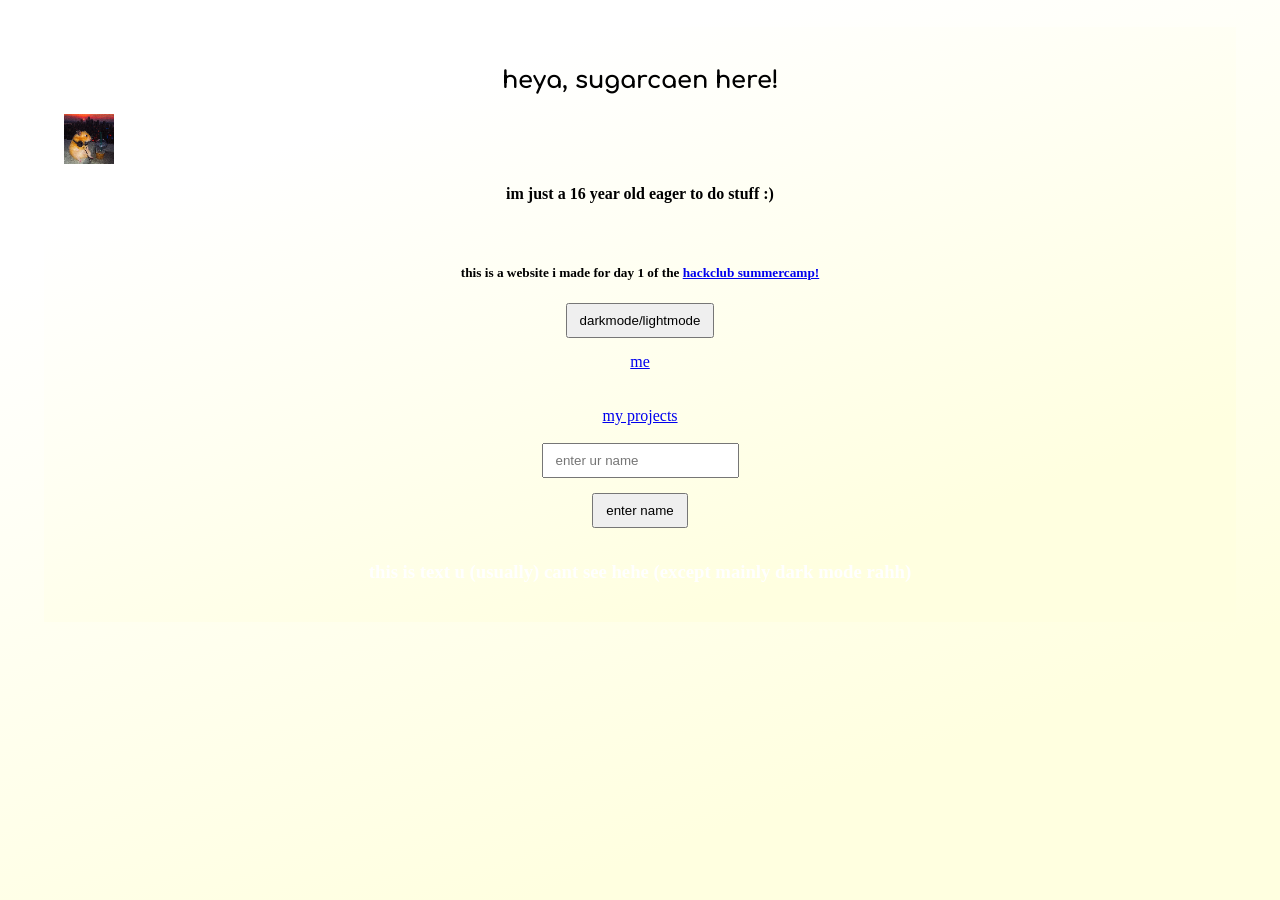
<file: index.html>
<!DOCTYPE html>
<html>
    <head>
        <link rel="preconnect" href="https://fonts.googleapis.com">
        <link rel="preconnect" href="https://fonts.gstatic.com" crossorigin>
        <link href="https://fonts.googleapis.com/css2?family=Comfortaa:wght@300..700&display=swap" rel="stylesheet">
        <link rel="stylesheet" href="styles.css">        
        <link rel="icon" href="/icons8-favicon-16.ico">
        <title>yay</title>
    </head>
    <body class="light">
        <div class="container light">
        <h2>heya, sugarcaen here!</h2>
        <img style="width: 50px;" src="pixelated.png" alt="pfp!"/>
        <h4>im just a 16 year old eager to do stuff :)</h4>
        <br>
        <h5>this is a website i made for day 1 of the <a href="https://camp.hackclub.com">hackclub summercamp!</a></h5>
        <button id="btn">darkmode/lightmode</button>
        <a href="about.html">me</a>
        <br>
        <br>
        <a href="projects.html">my projects</a>
        <br>
        <input type="text" placeholder="enter ur name" id="namesubmit">
        <button id="submit">enter name</button>
        <h3 class="hidden">this is text u (usually) cant see hehe (except mainly dark mode rahh)</h3>
        </div>
        <script src="index.js"></script>
    </body>
</html>
</file>
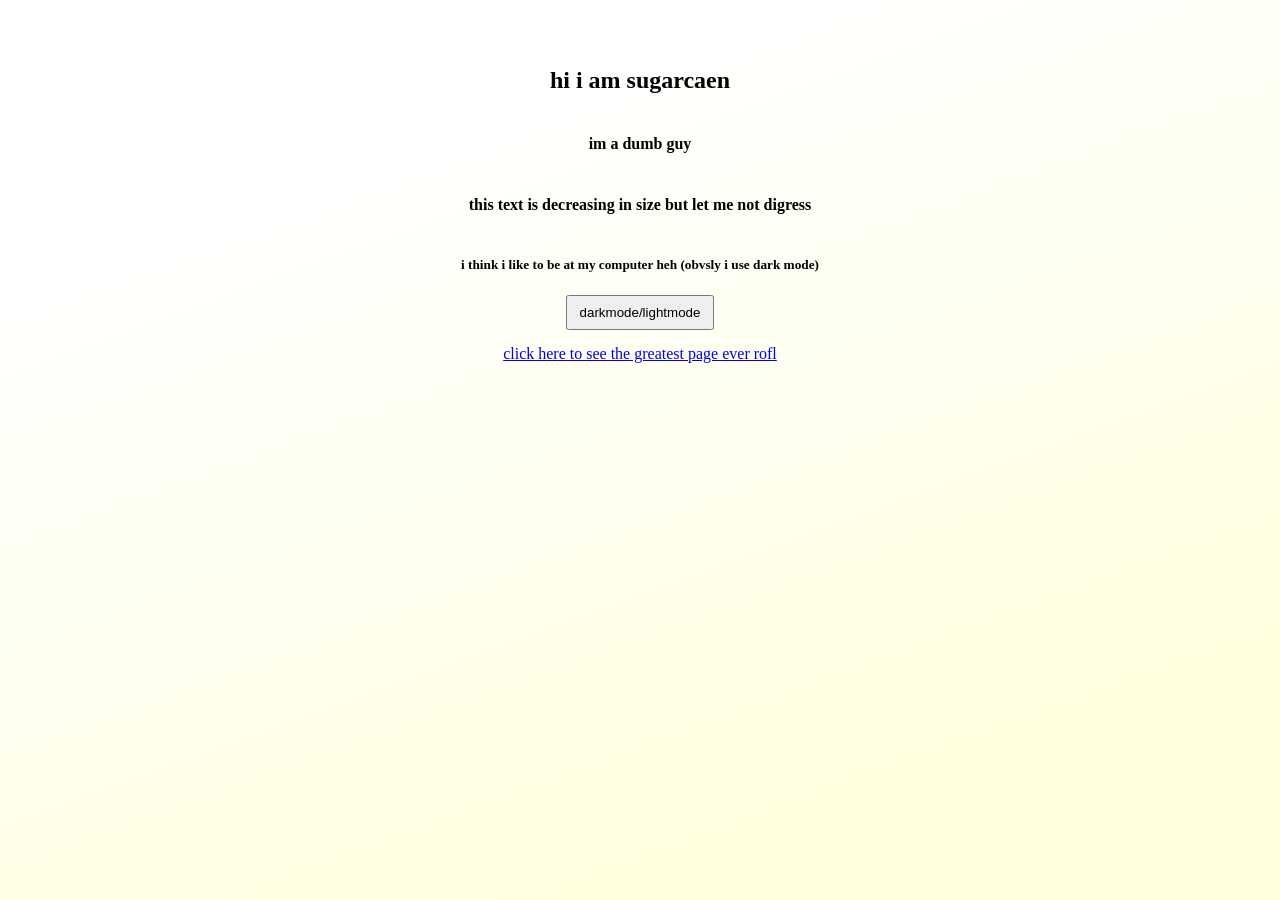
<file: about.html>
<!DOCTYPE html>
<html>
    <head>
        <link rel="stylesheet" href="styles.css">
        <title>me.</title>
    </head>
    <body class="light">
        <div class="container">
        <h2> hi i am sugarcaen</h2>
        <h4>im a dumb guy</h4>
        <h4>this text is decreasing in size but let me not digress</h4>
        <h5>i think i like to be at my computer heh (obvsly i use dark mode)</h5>
        <button id="btn">darkmode/lightmode</button>

        <a href="404.html">click here to see the greatest page ever rofl</a>
        </div>
        <script src="index.js"></script>
    </body>
</html>
</file>
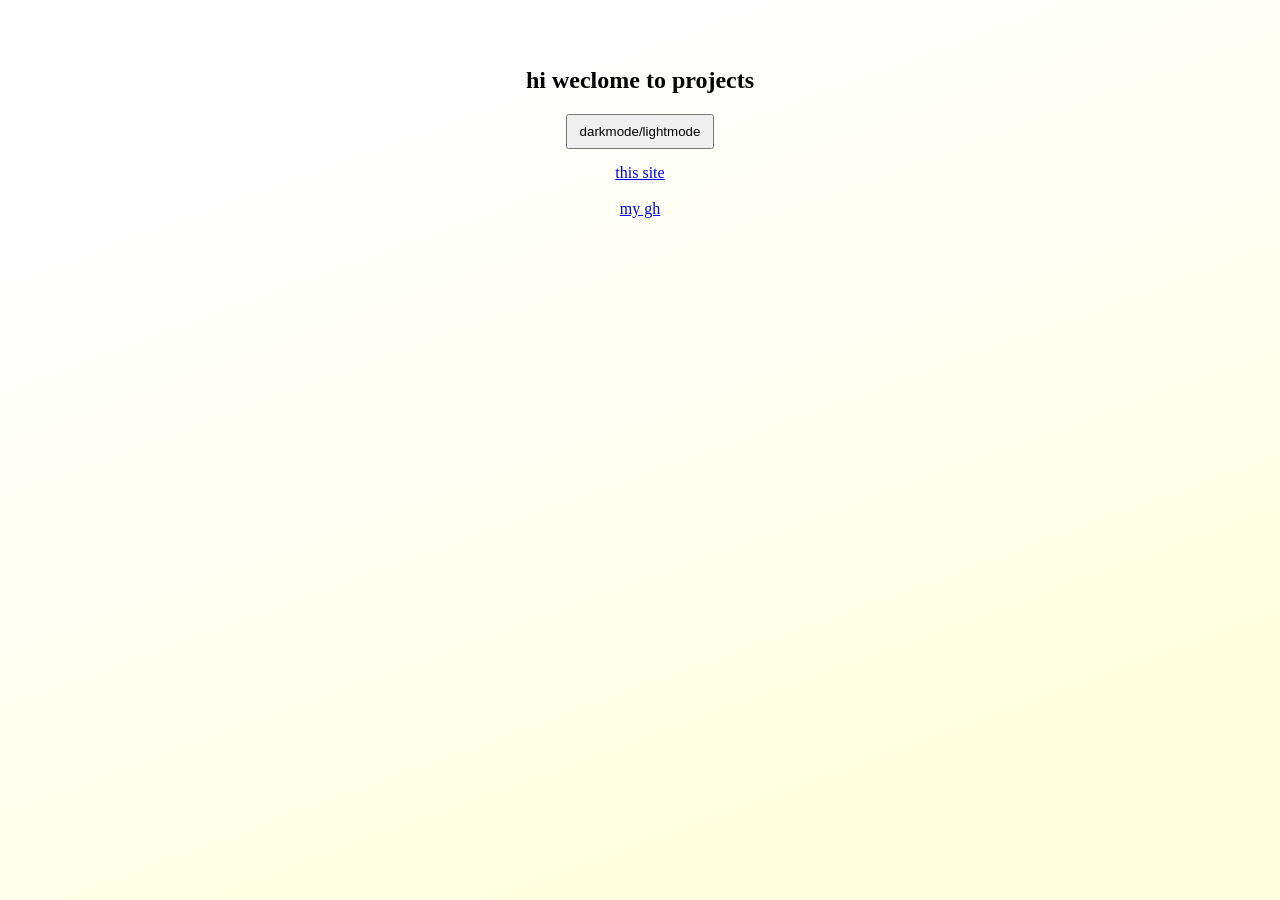
<file: projects.html>
<!DOCTYPE html>
<html>
    <head>
        <title>projects</title>
        <link rel="stylesheet" href="styles.css"/>
    </head>
    <body class="light">
        <div class="container">
        <h2>hi weclome to projects</h2>
        <button id="btn">darkmode/lightmode</button>
        <a href="https://bamb-boo.github.io/summercamp-2">this site</a>
        <br>
        <a href="https://github.com/bamb-boo">my gh</a>
        </div>
        <script src="index.js"></script>
    </body>
</html>
</file>
<file: styles.css>
:root{
    --the-color:#FFFFFF;
    --bg:#FFFFE0;
    --bgradient: linear-gradient(141deg, #FFFFE0 0%, #FFF0F5 100%);
    --boxg: linear-gradient(160deg, #FFFFFF 20%, var(--bg) 80%);
}

.container{
    width: 90%;
    padding: 20px;
    margin: 27px auto;
    display: flex;
    flex-direction: column;

}

body{
    text-align: center;
    background: var(--bgradient);
    align-items:center;
    display: flex;
    align-items: center;
    flex-direction: column;
    margin: 0;
    min-height:100vh;
}
h2{
    font-family: 'Comfortaa';
    text-align: center;
    font-weight: bold;
}
h3{
    color: #ffffff;
}

h4{
    text-align:center;
}
h5{
    text-align:center;
}
h6{
    text-align:center;
}
.hidden{
    color:#FFFFFF;
}
.light{
    background: var(--boxg);
    color: black;
}
.darkmode{
    background: black !important;
    color: white;
}

#btn, #submit{
    padding:8px 12px;
    margin: 0 auto 15px auto;
    cursor: pointer;
    
}

#namesubmit{
    padding:8px 12px;
    margin: 0 auto 15px auto;   
}
</file>
